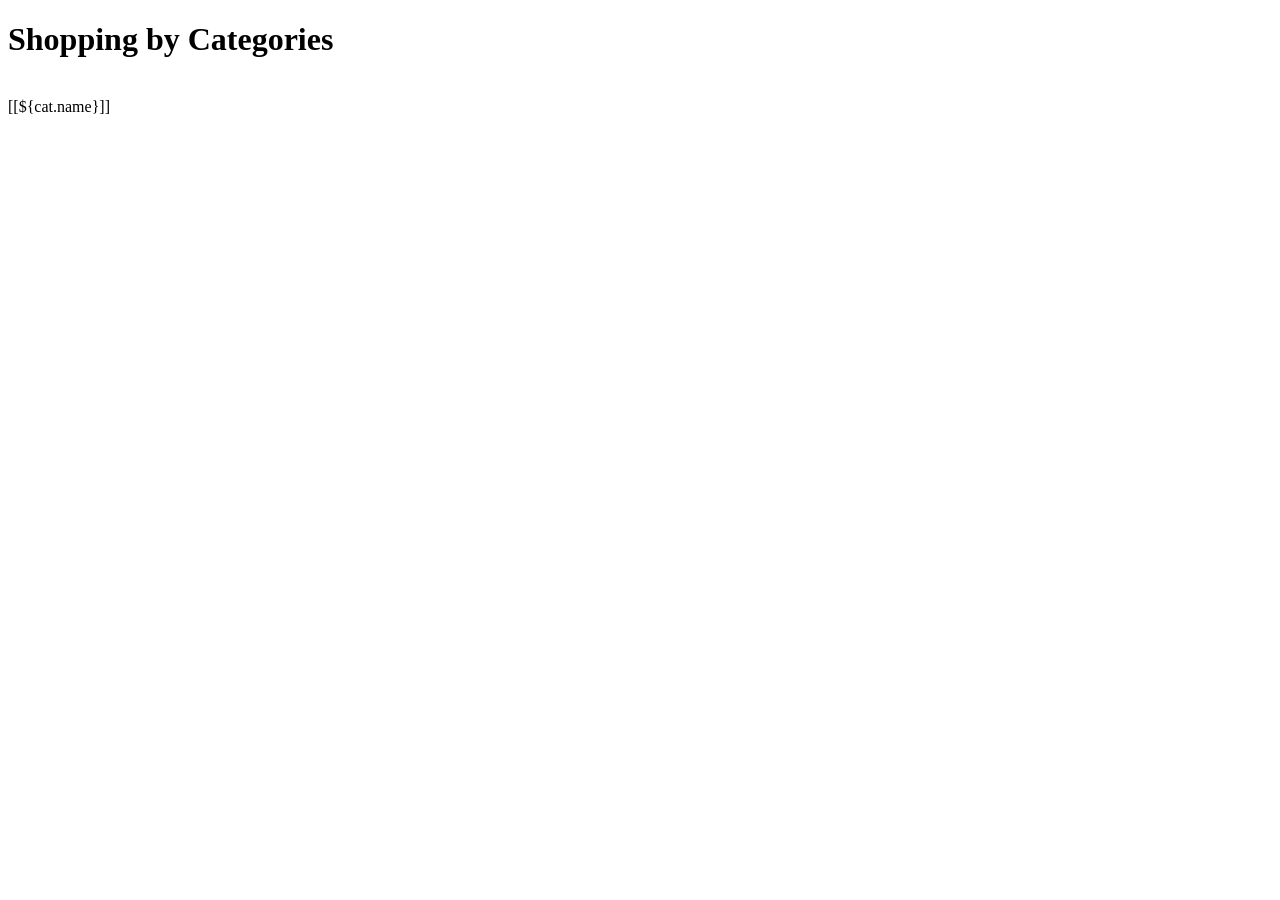
<file: site-shop/target/classes/templates/index.html>
<!DOCTYPE html>
<html xmlns:th="http://www.thymeleaf.org">
<head th:replace="~{fragments :: page_head('Revel Ecommerce', 'none')}"/>
<body>
<div class="container-fluid">
    <div th:replace="~{navigation :: header_menu}"></div>
    <div th:replace="~{navigation :: search_nav}"></div>
    <div>
        <h1>Shopping by Categories</h1>
    </div>

    <div class="row">
        <div class="col" th:each="cat : ${listCategories}">
            <div><img th:src="@{${cat.imagePath}}" width="80"/></div>
            <div>
                <a th:href="@{'/c/' + ${cat.alias}}">[[${cat.name}]]</a>
            </div>
        </div>
    </div>

    <div th:replace="~{navigation :: footer_menu}"></div>
</div>
</body>
</html>
</file>
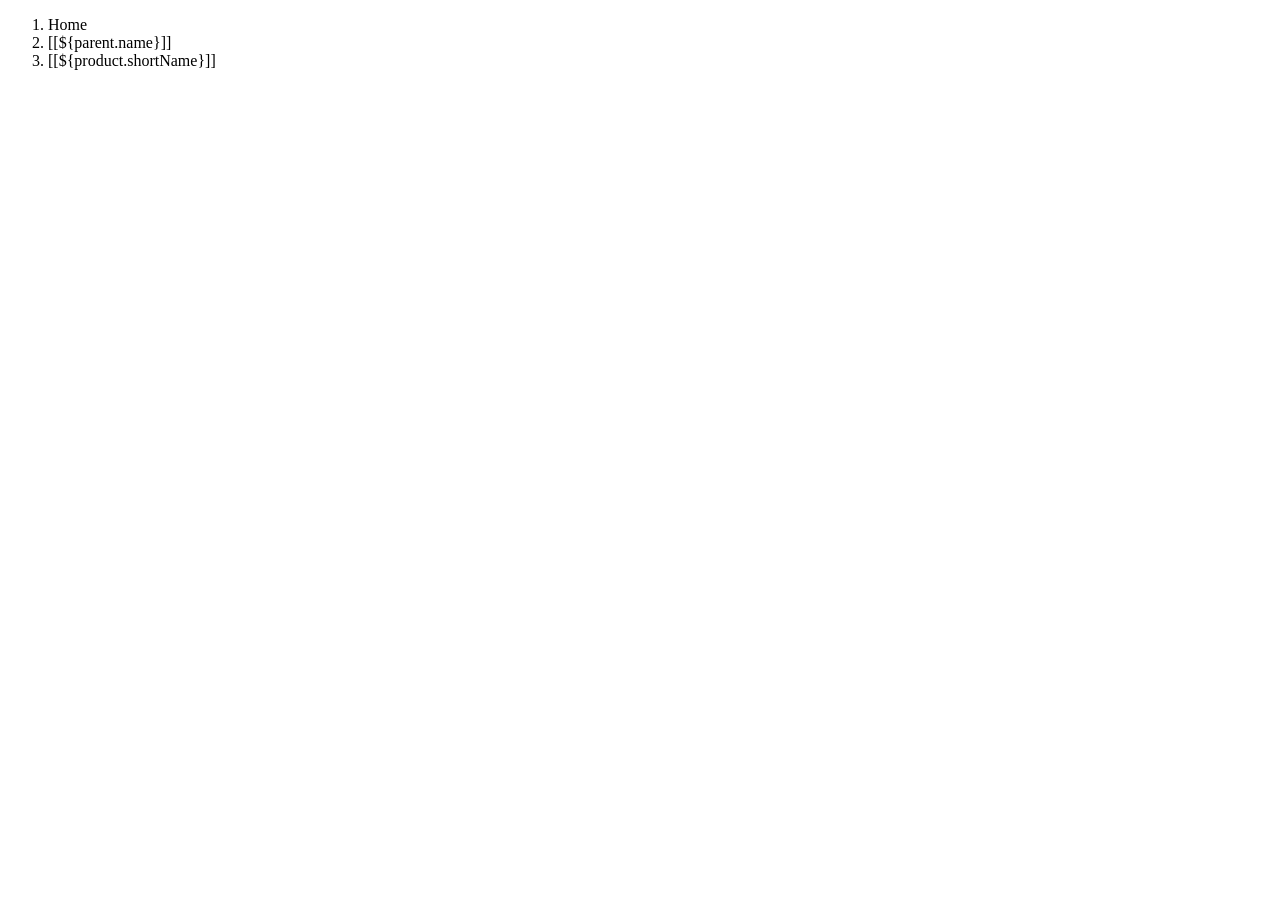
<file: site-shop/target/classes/templates/breadcrumb.html>
<!DOCTYPE html>
<html xmlns:th="http://www.thymeleaf.org">
<body>
<div th:fragment="content" th:remove="tag">
	<div th:if="${listCategoryParents != null && !listCategoryParents.empty}">
		<div class="row">
			<div class="col">
				<nav>
					<ol class="breadcrumb">
						<li class="breadcrumb-item">
							<a th:href="@{/}">Home</a>
						</li>
						
						<th:block th:each="parent : ${listCategoryParents}">
						<li class="breadcrumb-item">
							<a th:href="@{'/c/' + ${parent.alias}}">[[${parent.name}]]</a>
						</li>
						</th:block>
						
						<li class="breadcrumb-item" th:if="${product != null}">
							<span>[[${product.shortName}]]</span>
						</li>
						
					</ol>
				</nav>
			</div>
		</div>
	</div>
</div>
</body>
</html>
</file>
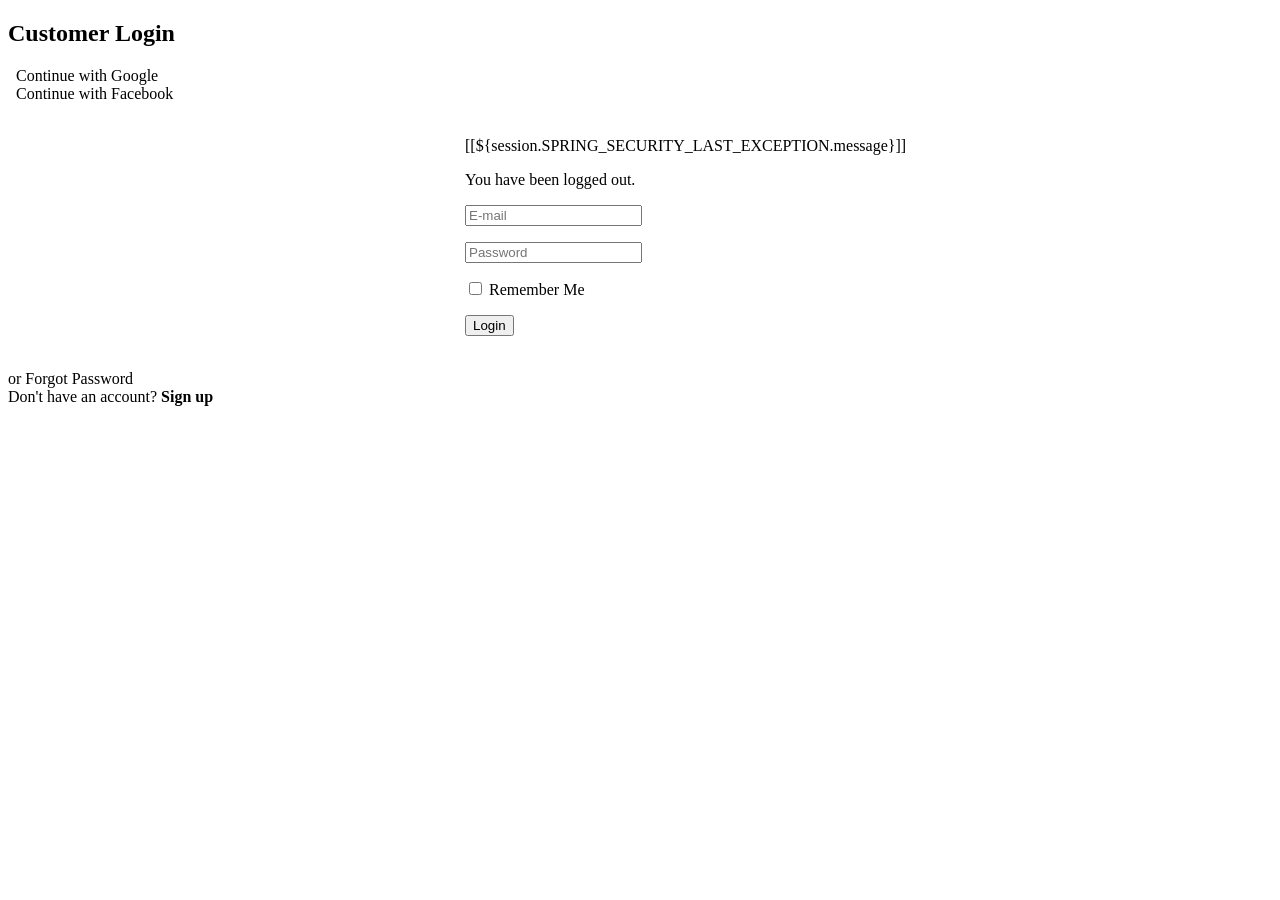
<file: site-shop/target/classes/templates/login.html>
<!DOCTYPE html>
<html xmlns:th="http://www.thymeleaf.org">
<head th:replace="~{fragments :: page_head('Shopme', 'none')}" />
<body>
<div class="container-fluid text-center">
	<div th:replace="~{navigation :: header_menu}"></div>
	<div>
		<h2>Customer Login</h2>
	</div>
	
	<div class="mt-3">
		<a class="btn btn-lg btn-secondary fab fa-google" th:href="@{/oauth2/authorization/google}">&nbsp;&nbsp;Continue with Google</a>
	</div>
	
	<div class="mt-3">
		<a class="btn btn-lg btn-secondary fab fa-facebook" th:href="@{/oauth2/authorization/facebook}">&nbsp;&nbsp;Continue with Facebook</a>
	</div>
	
	<div>&nbsp;</div>	
	
	<form th:action="@{/login}" method="post" style="max-width: 350px; margin: 0 auto">
		<div th:if="${param.error}">
			<p class="text-danger">[[${session.SPRING_SECURITY_LAST_EXCEPTION.message}]]</p>
		</div>
		<div th:if="${param.logout}">
			<p class="text-warning">You have been logged out.</p>
		</div>
		
		<div class="border border-secondary rounded p-3">
			<p>
				<input type="email" name="email" class="form-control" placeholder="E-mail" required />
			</p>
			<p>
				<input type="password" name="password" class="form-control" placeholder="Password" required />
			</p>
			<p>
				<input type="checkbox" name="remember-me" />&nbsp;Remember Me
			</p>
			<p>
				<input type="submit" value="Login" class="btn btn-primary" />
			</p>			
		</div>
	</form>
	
	<div>&nbsp;</div>
	<div>
		or <a th:href="@{/forgot_password}">Forgot Password</a>
	</div>
	<div>
		Don't have an account? <a th:href="@{/register}"><b>Sign up</b></a>
	</div>
	<div>&nbsp;</div>
	
	<div th:replace="~{navigation :: footer_menu}"></div>
</div>	
</body>
</html>
</file>
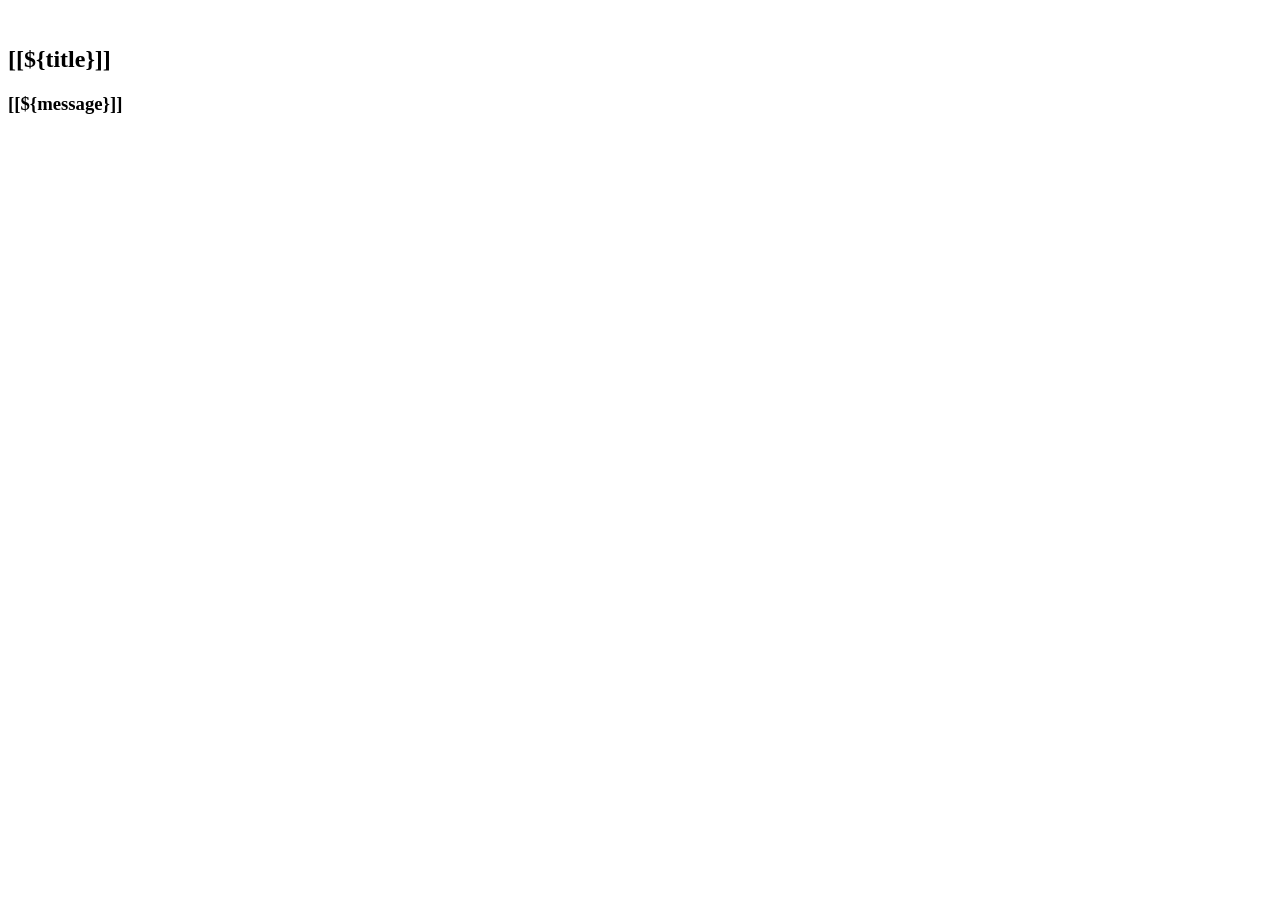
<file: site-shop/target/classes/templates/message.html>
<!DOCTYPE html>
<html xmlns:th="http://www.thymeleaf.org">
<head th:replace="~{fragments :: page_head(${pageTitle}, 'none')}" />
<body>
<div class="container-fluid text-center">
	<div th:replace="navigation :: header_menu"></div>
	
	<div>&nbsp;</div>

	<div th:if="${title != null}">
		<h2>[[${title}]]</h2>
	</div>
		
	<div th:if="${message != null}">
		<h3>[[${message}]]</h3>
	</div>
	
	<div>&nbsp;</div>
	
	<div th:replace="navigation :: footer_menu"></div>
</div>	
</body>
</html>
</file>
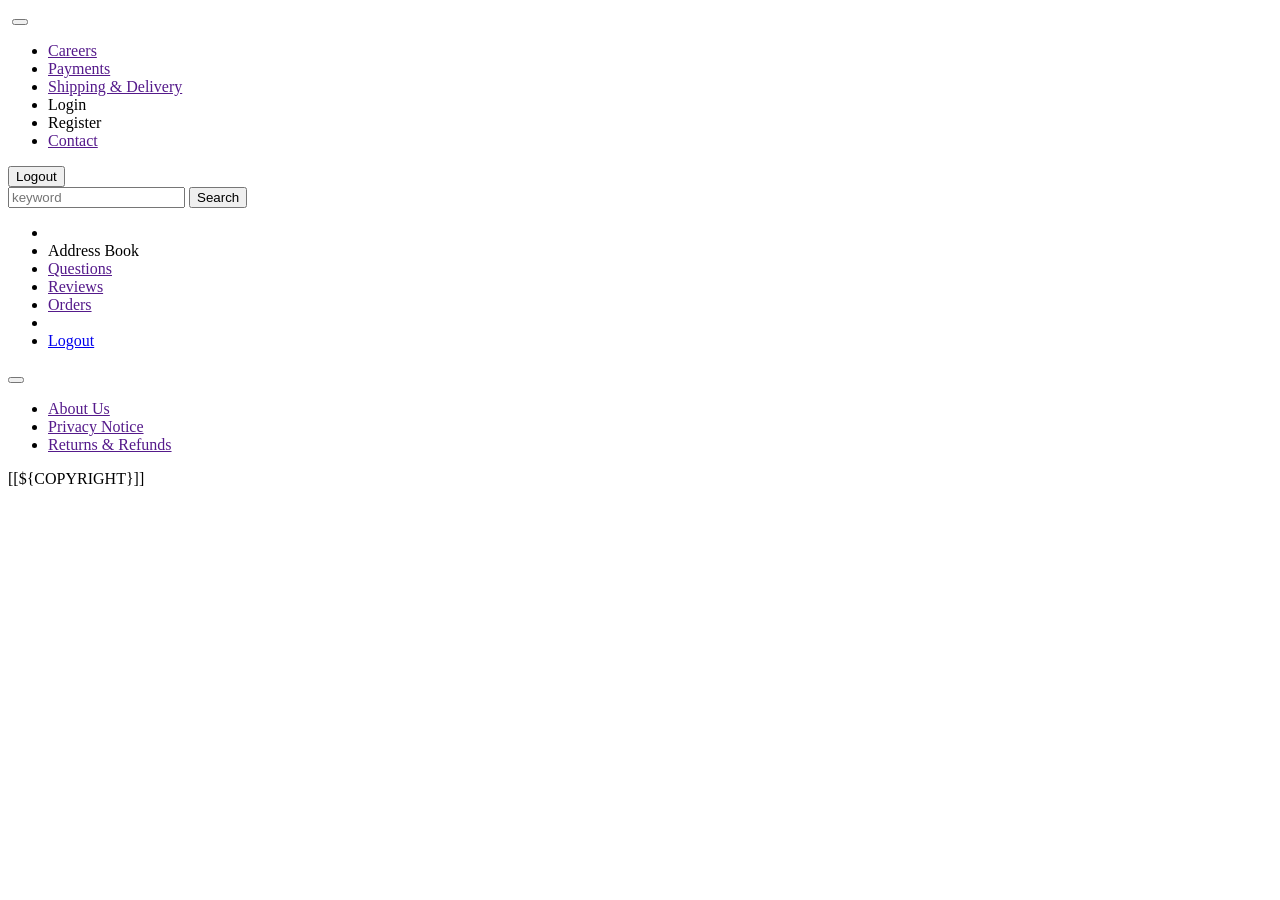
<file: site-shop/target/classes/templates/navigation.html>
<!DOCTYPE html>
<html xmlns:th="http://www.thymeleaf.org" 
		xmlns:sec="https://www.thymeleaf.org/thymeleaf-extras-springsecurity5">
<body>
<div th:fragment="header_menu">
	<nav class="navbar navbar-expand-lg bg-dark navbar-dark">
		<a class="navbar-brand" th:href="@{/}">
			<img th:src="@{${SITE_LOGO}}" style="max-height: 70px"/>
		</a>
		<button class="navbar-toggler" type="button" data-toggle="collapse" data-target="#topNavbar, #searchNavbar">
			<span class="navbar-toggler-icon"></span>
		</button>
		<div class="collapse navbar-collapse" id="topNavbar">
			<ul class="navbar-nav">				
				<li class="nav-item">
					<a class="nav-link" href="">Careers</a>
				</li>
				<li class="nav-item">
					<a class="nav-link" href="">Payments</a>
				</li>				
				<li class="nav-item">
					<a class="nav-link" href="">Shipping &amp; Delivery</a>
				</li>
				<li class="nav-item">
					<a class="nav-link" th:href="@{/login}">Login</a>
				</li>
				<li class="nav-item">
					<a class="nav-link" th:href="@{/register}">Register</a>
				</li>
				<li class="nav-item">
					<a class="nav-link" href="">Contact</a>
				</li>				
			</ul>
		</div>
		
	</nav>
</div>

<div th:fragment="search_nav" class="row">
	<div class="col-md">
		
		<th:block sec:authorize="isAuthenticated()">	
		<form th:action="@{/logout}" method="post" th:hidden="true" name="logoutForm">
			<input type="submit" value="Logout" />
		</form>
		</th:block>
		
		<nav class="navbar navbar-expand-sm bg-light">
			<div class="collapse navbar-collapse" id="searchNavbar">
				<form class="form-inline" th:action="@{/search}" method="get">
					<input type="search" name="keyword" class="form-control mr-sm-2"
						th:value="${keyword}" 
						placeholder="keyword" required />
					<input type="submit" value="Search" class="btn btn-outline-success" />
				</form>
				<ul class="navbar-nav">						
					<th:block sec:authorize="isAuthenticated()">
					<li class="nav-item">
						<b><a class="nav-link" th:href="@{/account_details}"
							  sec:authentication="principal.fullName"></a></b>
					</li>
					
					<li class="nav-item">
						<a class="nav-link" th:href="@{/address_book}">Address Book</a>
					</li>
										
					<li class="nav-item">
						<a class="nav-link" href="">Questions</a>
					</li>
															
					<li class="nav-item">
						<a class="nav-link" href="">Reviews</a>
					</li>
																				
					<li class="nav-item">
						<a class="nav-link" href="">Orders</a>
					</li>
					
					<li class="nav-item">
						<a class="nav-link fas fa-shopping-cart fa-2x" th:href="@{/cart}"></a>
					</li>
					
					<li class="nav-item">
						<a class="nav-link" href="javascript: document.logoutForm.submit()">Logout</a>
					</li>					
					</th:block>						
				</ul>				
			</div>
		</nav>
	</div>
</div>

<div th:fragment="footer_menu">
	<div>
		<nav class="navbar navbar-expand-lg bg-dark navbar-dark">
			<button class="navbar-toggler" type="button" data-toggle="collapse" data-target="#bottomNavbar">
				<span class="navbar-toggler-icon"></span>
			</button>
			<div class="collapse navbar-collapse" id="bottomNavbar">
				<ul class="navbar-nav">				
					<li class="nav-item">
						<a class="nav-link" href="">About Us</a>
					</li>
					<li class="nav-item">
						<a class="nav-link" href="">Privacy Notice</a>
					</li>				
					<li class="nav-item">
						<a class="nav-link" href="">Returns &amp; Refunds</a>
					</li>
				</ul>
			</div>		
		</nav>
	</div>
	<div th:fragment="footer" class="text-center m-3">
		<p>[[${COPYRIGHT}]]</p>
	</div>	
</div>
</body>
</html>
</file>
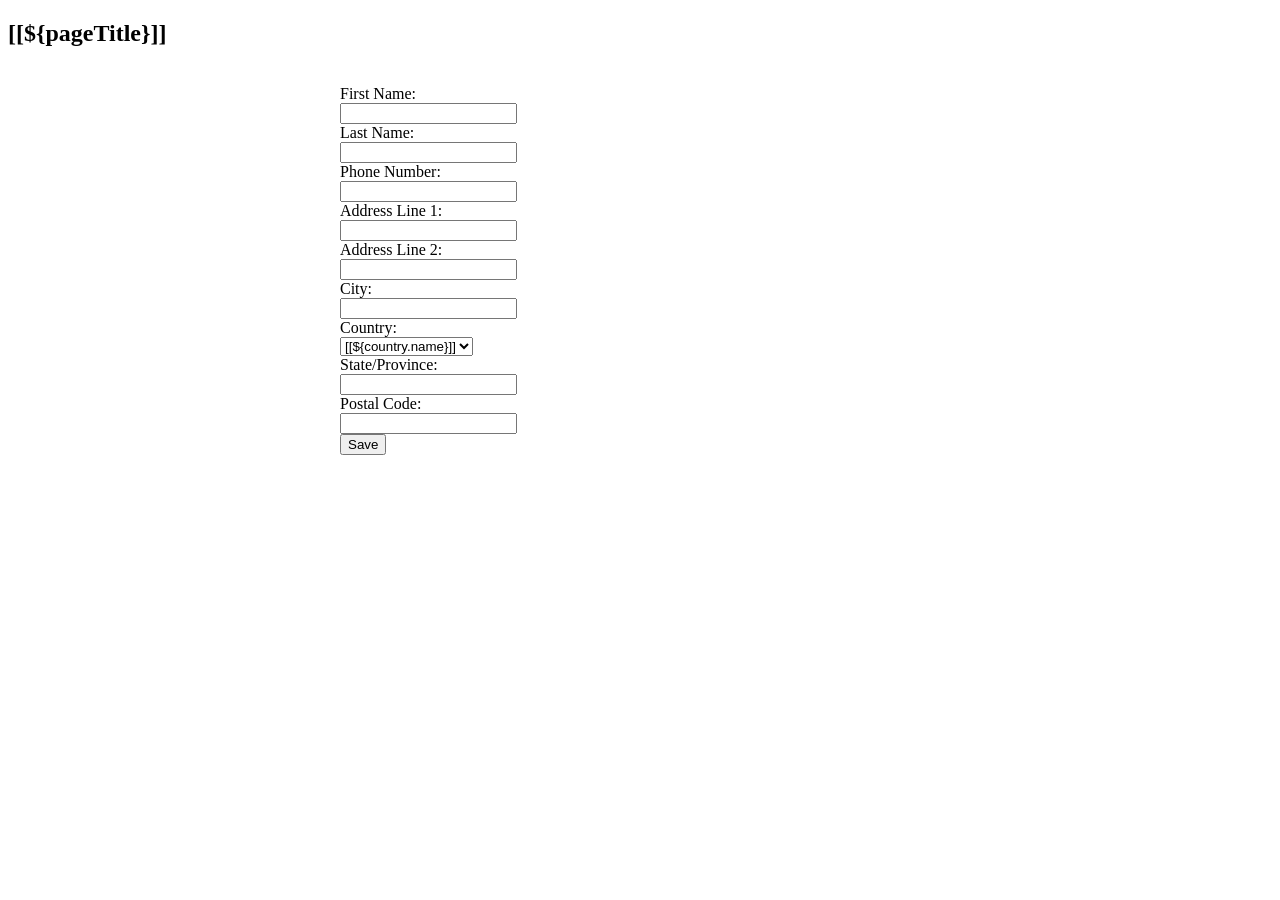
<file: site-shop/target/classes/templates/address/address_form.html>
<!DOCTYPE html>
<html xmlns:th="http://www.thymeleaf.org">
<head th:replace="fragments :: page_head(${pageTitle}, 'none')" />
<body>
<div class="container-fluid">
	<div th:replace="navigation :: header_menu"></div>
	<div th:replace="navigation :: search_nav"></div>

	<div class="text-center">
		<h2>[[${pageTitle}]]</h2>
	</div>
	<div>&nbsp;</div>

	<form th:action="@{/address_book/save}" method="post" th:object="${address}"
          style="max-width: 600px; margin: 0 auto">
		<input type="hidden" th:field="*{id}" />
		<input type="hidden" th:field="*{defaultForShipping}" />	
	<div class="border border-secondary rounded p-3">			
		<div class="form-group row">
			<label class="col-sm-4 col-form-label">First Name:</label>
			<div class="col-sm-8">
				<input type="text" th:field="*{firstName}" class="form-control"
					required="required" maxlength="45" minlength="2" />
			</div>
		</div>
		
		<div class="form-group row">
			<label class="col-sm-4 col-form-label">Last Name:</label>
			<div class="col-sm-8">
				<input type="text" th:field="*{lastName}" class="form-control"
					required="required" maxlength="45" minlength="2" />
			</div>
		</div>				
		
		<div class="form-group row">
			<label class="col-sm-4 col-form-label">Phone Number:</label>
			<div class="col-sm-8">
				<input type="text" th:field="*{phoneNumber}" class="form-control"
					required="required" maxlength="15" minlength="8" />
			</div>
		</div>

		<div class="form-group row">
			<label class="col-sm-4 col-form-label">Address Line 1:</label>
			<div class="col-sm-8">
				<input type="text" th:field="*{addressLine1}" class="form-control"
					required="required" maxlength="64" minlength="3" />
			</div>
		</div>

		<div class="form-group row">
			<label class="col-sm-4 col-form-label">Address Line 2:</label>
			<div class="col-sm-8">
				<input type="text" th:field="*{addressLine2}" class="form-control"
					maxlength="64" />
			</div>
		</div>

		<div class="form-group row">
			<label class="col-sm-4 col-form-label">City:</label>
			<div class="col-sm-8">
				<input type="text" th:field="*{city}" class="form-control"
					required maxlength="45" minlength="2" />
			</div>
		</div>

		<div class="form-group row">
			<label class="col-sm-4 col-form-label">Country:</label>
			<div class="col-sm-8">
				<select class="form-control" th:field="*{country}">
					<th:block th:each="country : ${countryList}">
					<option th:value="${country.id}">[[${country.name}]]</option>
					</th:block>
				</select>
			</div>
		</div>
				
		<div class="form-group row">
			<label class="col-sm-4 col-form-label">State/Province:</label>
			<div class="col-sm-8">
				<input type="text" th:field="*{state}" class="form-control"
					maxlength="45" minlength="3" list="listStates" />
				<datalist id="listStates"></datalist>
			</div>
		</div>
								
		<div class="form-group row">
			<label class="col-sm-4 col-form-label">Postal Code:</label>
			<div class="col-sm-8">
				<input type="text" th:field="*{postalCode}" class="form-control"
					required maxlength="10" minlength="2" />
			</div>
		</div>
																		
		<div class="text-center">
			<input type="submit" value="Save" class="btn btn-primary" />
		</div>
	</div>
	</form>
	
	<div>&nbsp;</div>	
	<div th:replace="navigation :: footer_menu"></div>
</div>
<script type="text/javascript">
	contextPath = "[[@{/}]]";
</script>
<script type="text/javascript" th:src="@{/js/common_customer_form.js}"></script>
</body>
</html>
</file>
